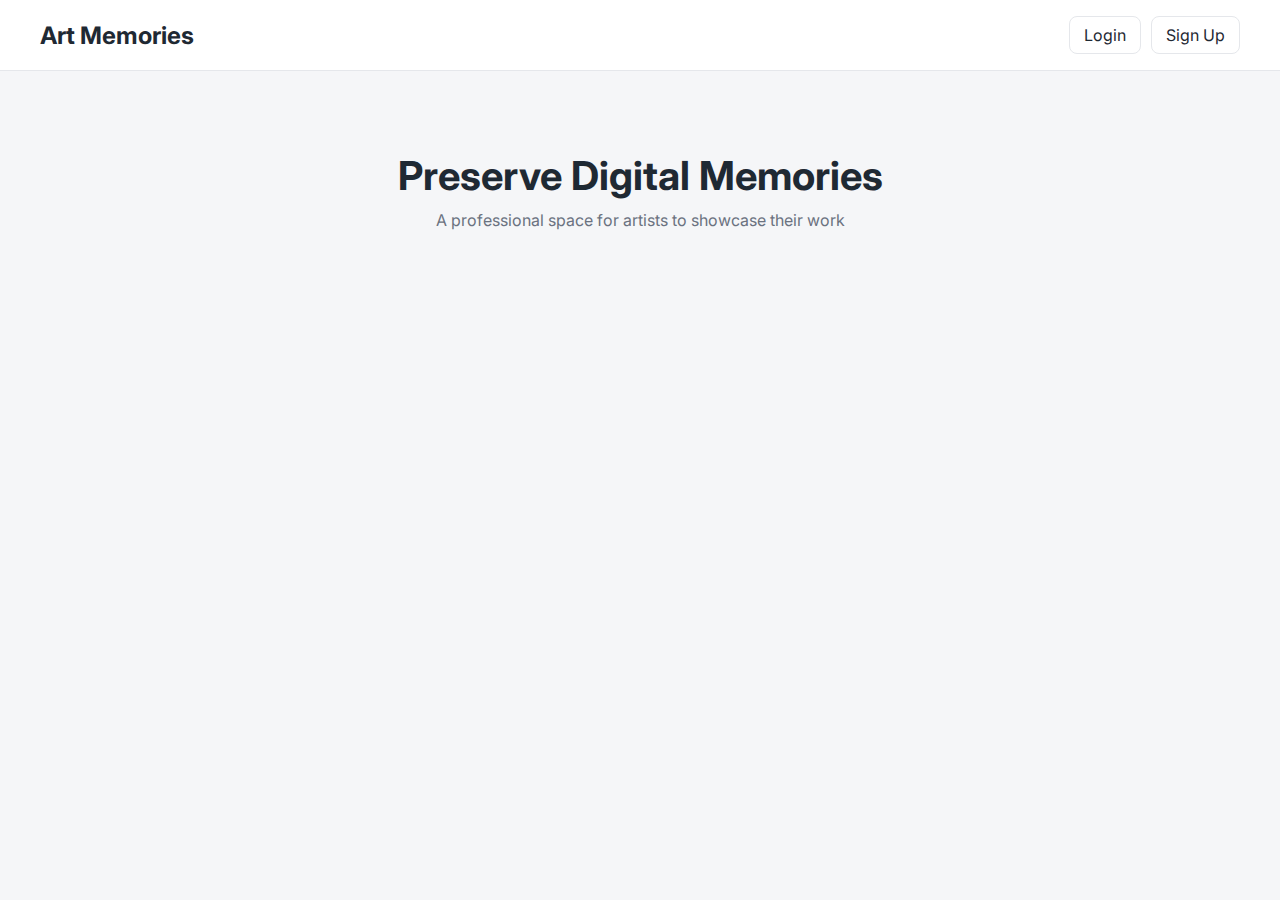
<file: index.html>
<!DOCTYPE html>
<html lang="en">
<head>
  <title>Art Memories</title>
  <link rel="stylesheet" href="style.css">
</head>
<body>

<header>
  <h2>Art Memories</h2>
  <div class="nav-buttons">
    <a href="login.html">Login</a>
    <a href="signup.html">Sign Up</a>
  </div>
</header>

<section class="hero">
  <h1>Preserve Digital Memories</h1>
  <p>A professional space for artists to showcase their work</p>
</section>

<div class="container">
  <div class="masonry" id="gallery"></div>
</div>

<script src="script.js"></script>
<script>
  loadRandomImages();
</script>
</body>
</html>
</file>
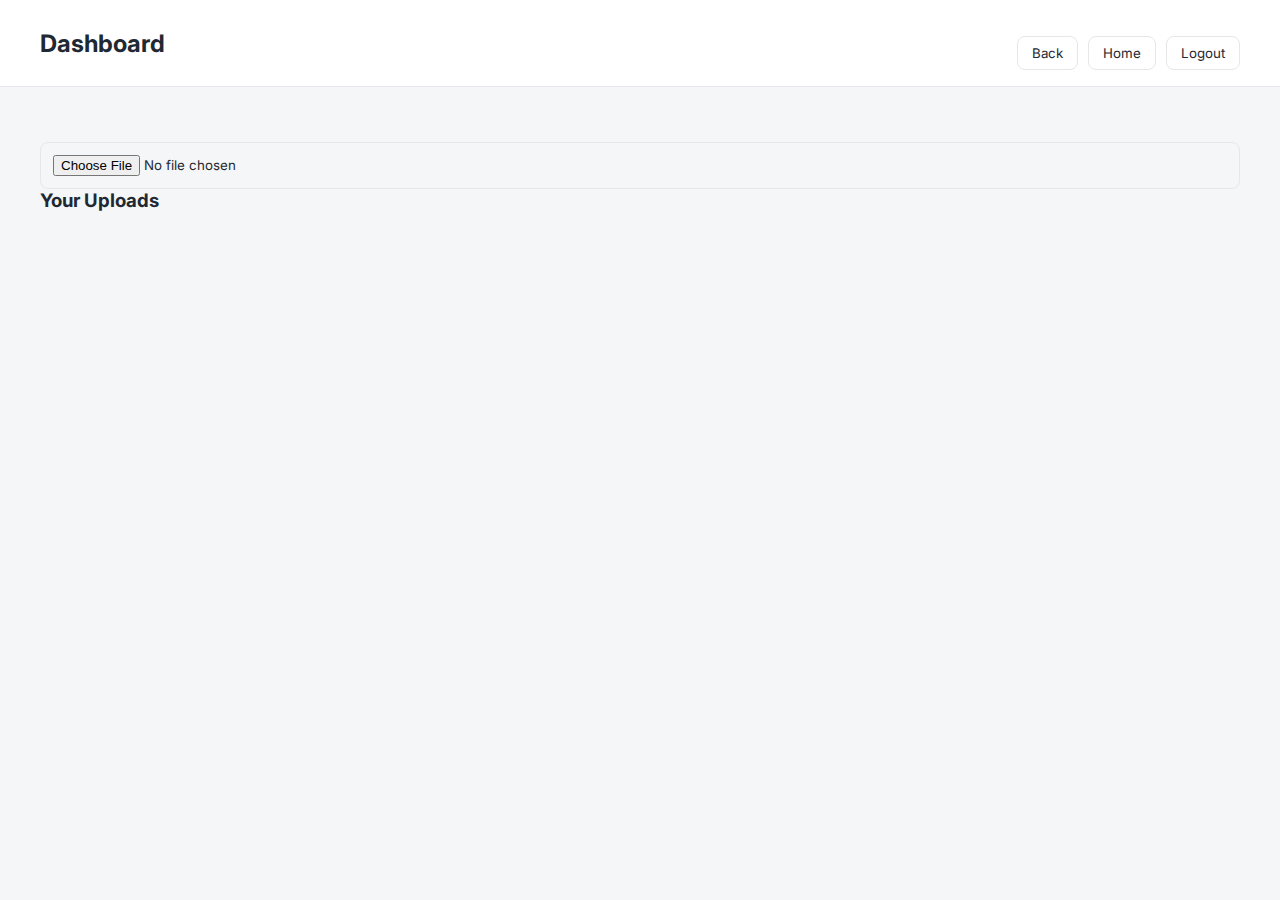
<file: dashboard.html>
<!DOCTYPE html>
<html>
<head>
  <title>Dashboard</title>
  <link rel="stylesheet" href="style.css">
</head>
<body>

<header>
  <h2>Dashboard</h2>
  <div class="nav-buttons">
    <button class="nav-btn" onclick="goBack()">Back</button>
    <button class="nav-btn" onclick="goHome()">Home</button>
    <button class="nav-btn" onclick="logout()">Logout</button>
  </div>
</header>

<div class="container">
  <input type="file" accept="image/*" onchange="uploadImage(event)">
  <h3>Your Uploads</h3>
  <div class="masonry" id="myGallery"></div>
</div>

<script src="script.js"></script>
<script>
  loadMyImages();
</script>
</body>
</html>
</file>
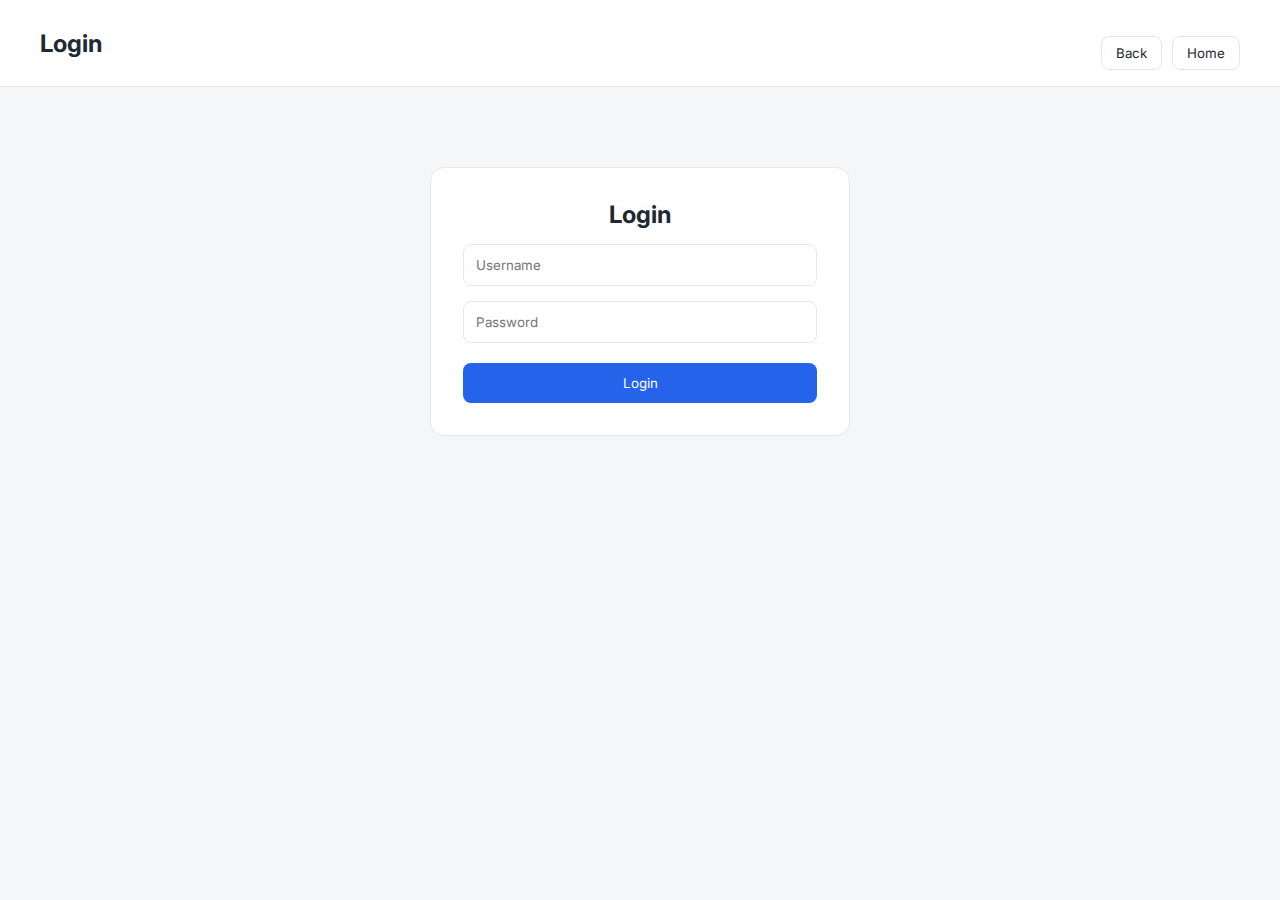
<file: login.html>
<!DOCTYPE html>
<html>
<head>
  <title>Login</title>
  <link rel="stylesheet" href="style.css">
</head>
<body>

<header>
  <h2>Login</h2>
  <div class="nav-buttons">
    <button class="nav-btn" onclick="goBack()">Back</button>
    <button class="nav-btn" onclick="goHome()">Home</button>
  </div>
</header>

<form onsubmit="login(event)">
  <h2>Login</h2>
  <input id="username" placeholder="Username" required>
  <input id="password" type="password" placeholder="Password" required>
  <button>Login</button>
</form>

<script src="script.js"></script>
</body>
</html>
</file>
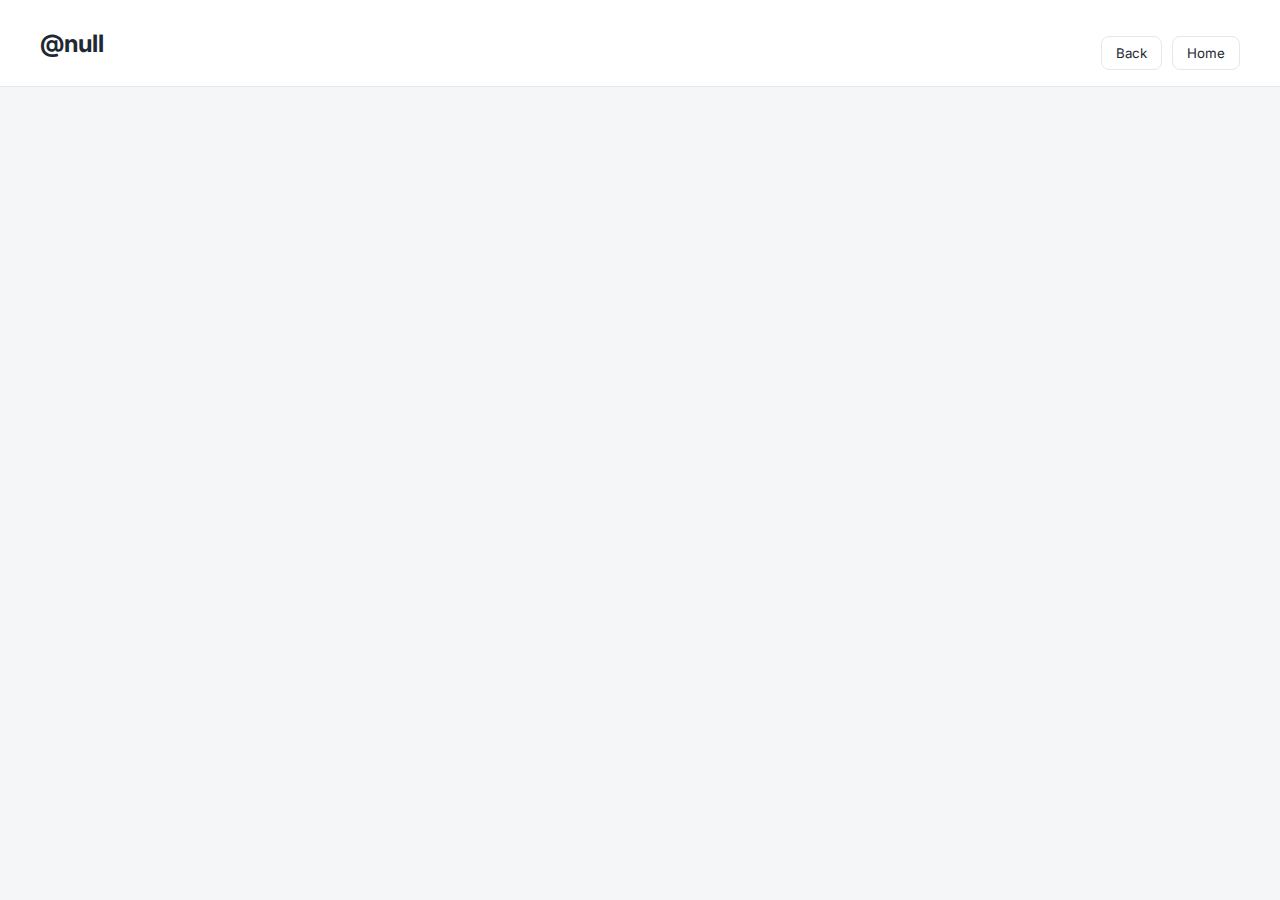
<file: profile.html>
<!DOCTYPE html>
<html>
<head>
  <title>User Profile</title>
  <link rel="stylesheet" href="style.css">
</head>
<body>

<header>
  <h2 id="userTitle"></h2>
  <div class="nav-buttons">
    <button class="nav-btn" onclick="goBack()">Back</button>
    <button class="nav-btn" onclick="goHome()">Home</button>
  </div>
</header>

<div class="container">
  <div class="masonry" id="userGallery"></div>
</div>

<script src="script.js"></script>
<script>
  loadPublicProfile();
</script>
</body>
</html>
</file>
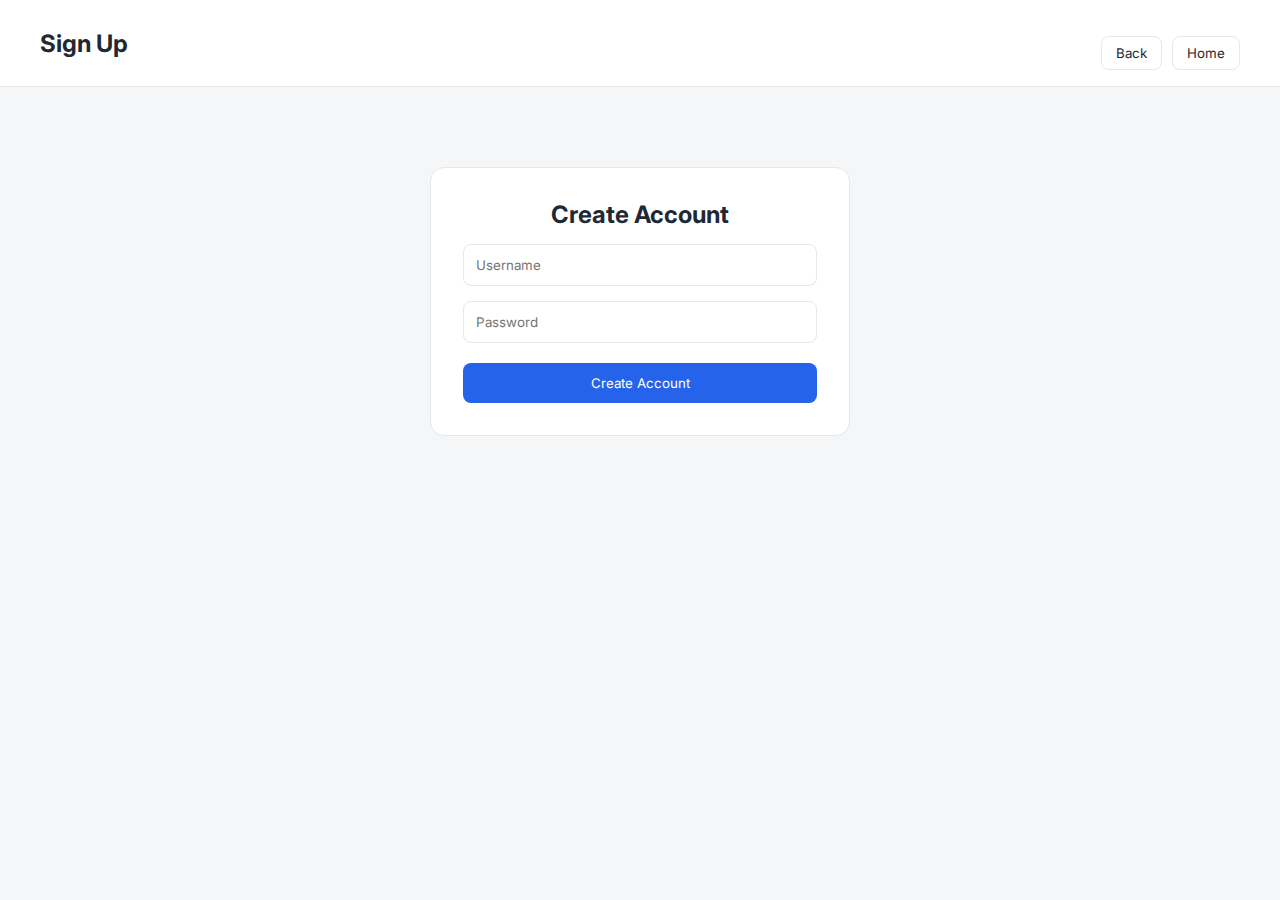
<file: signup.html>
<!DOCTYPE html>
<html>
<head>
  <title>Sign Up</title>
  <link rel="stylesheet" href="style.css">
</head>
<body>

<header>
  <h2>Sign Up</h2>
  <div class="nav-buttons">
    <button class="nav-btn" onclick="goBack()">Back</button>
    <button class="nav-btn" onclick="goHome()">Home</button>
  </div>
</header>

<form onsubmit="signup(event)">
  <h2>Create Account</h2>
  <input id="username" placeholder="Username" required>
  <input id="password" type="password" placeholder="Password" required>
  <button>Create Account</button>
</form>

<script src="script.js"></script>
</body>
</html>
</file>
<file: style.css>
@import url('https://fonts.googleapis.com/css2?family=Inter:wght@300;400;500;600&display=swap');

:root {
  --bg: #f5f6f8;
  --card: #ffffff;
  --text: #1f2933;
  --muted: #6b7280;
  --primary: #2563eb;
  --border: #e5e7eb;
}

* {
  margin: 0;
  padding: 0;
  box-sizing: border-box;
  font-family: 'Inter', sans-serif;
}

body {
  background: var(--bg);
  color: var(--text);
}

/* Header */
header {
  background: var(--card);
  border-bottom: 1px solid var(--border);
  padding: 16px 40px;
  display: flex;
  justify-content: space-between;
  align-items: center;
}

.nav-buttons {
  display: flex;
  gap: 10px;
}

.nav-btn, header a {
  border: 1px solid var(--border);
  background: none;
  padding: 8px 14px;
  border-radius: 8px;
  text-decoration: none;
  color: var(--text);
  cursor: pointer;
}

.nav-btn:hover, header a:hover {
  background: var(--primary);
  color: white;
  border-color: var(--primary);
}

/* Hero */
.hero {
  padding: 80px 20px;
  text-align: center;
}

.hero h1 {
  font-size: 40px;
}

.hero p {
  color: var(--muted);
  margin-top: 10px;
}

/* Layout */
.container {
  max-width: 1400px;
  margin: auto;
  padding: 40px;
}

/* Masonry */
.masonry {
  column-count: 4;
  column-gap: 20px;
}

@media (max-width: 1100px) { .masonry { column-count: 3; } }
@media (max-width: 768px) { .masonry { column-count: 2; } }
@media (max-width: 480px) { .masonry { column-count: 1; } }

/* Image Card */
.image-card {
  background: var(--card);
  border-radius: 12px;
  overflow: hidden;
  margin-bottom: 20px;
  position: relative;
  box-shadow: 0 8px 25px rgba(0,0,0,0.06);
}

.image-card img {
  width: 100%;
}

/* Overlay */
.overlay {
  position: absolute;
  inset: 0;
  background: rgba(0,0,0,0.55);
  opacity: 0;
  display: flex;
  align-items: flex-end;
  padding: 15px;
  transition: 0.3s;
}

.image-card:hover .overlay {
  opacity: 1;
}

.overlay a,
.overlay span {
  color: white;
  font-size: 14px;
}

/* Forms */
form {
  max-width: 420px;
  background: var(--card);
  padding: 32px;
  border-radius: 14px;
  margin: 80px auto;
  border: 1px solid var(--border);
}

form h2 {
  text-align: center;
}

input {
  width: 100%;
  padding: 12px;
  margin-top: 15px;
  border-radius: 8px;
  border: 1px solid var(--border);
}

button {
  width: 100%;
  padding: 12px;
  margin-top: 20px;
  border-radius: 8px;
  border: none;
  background: var(--primary);
  color: white;
}
</file>
